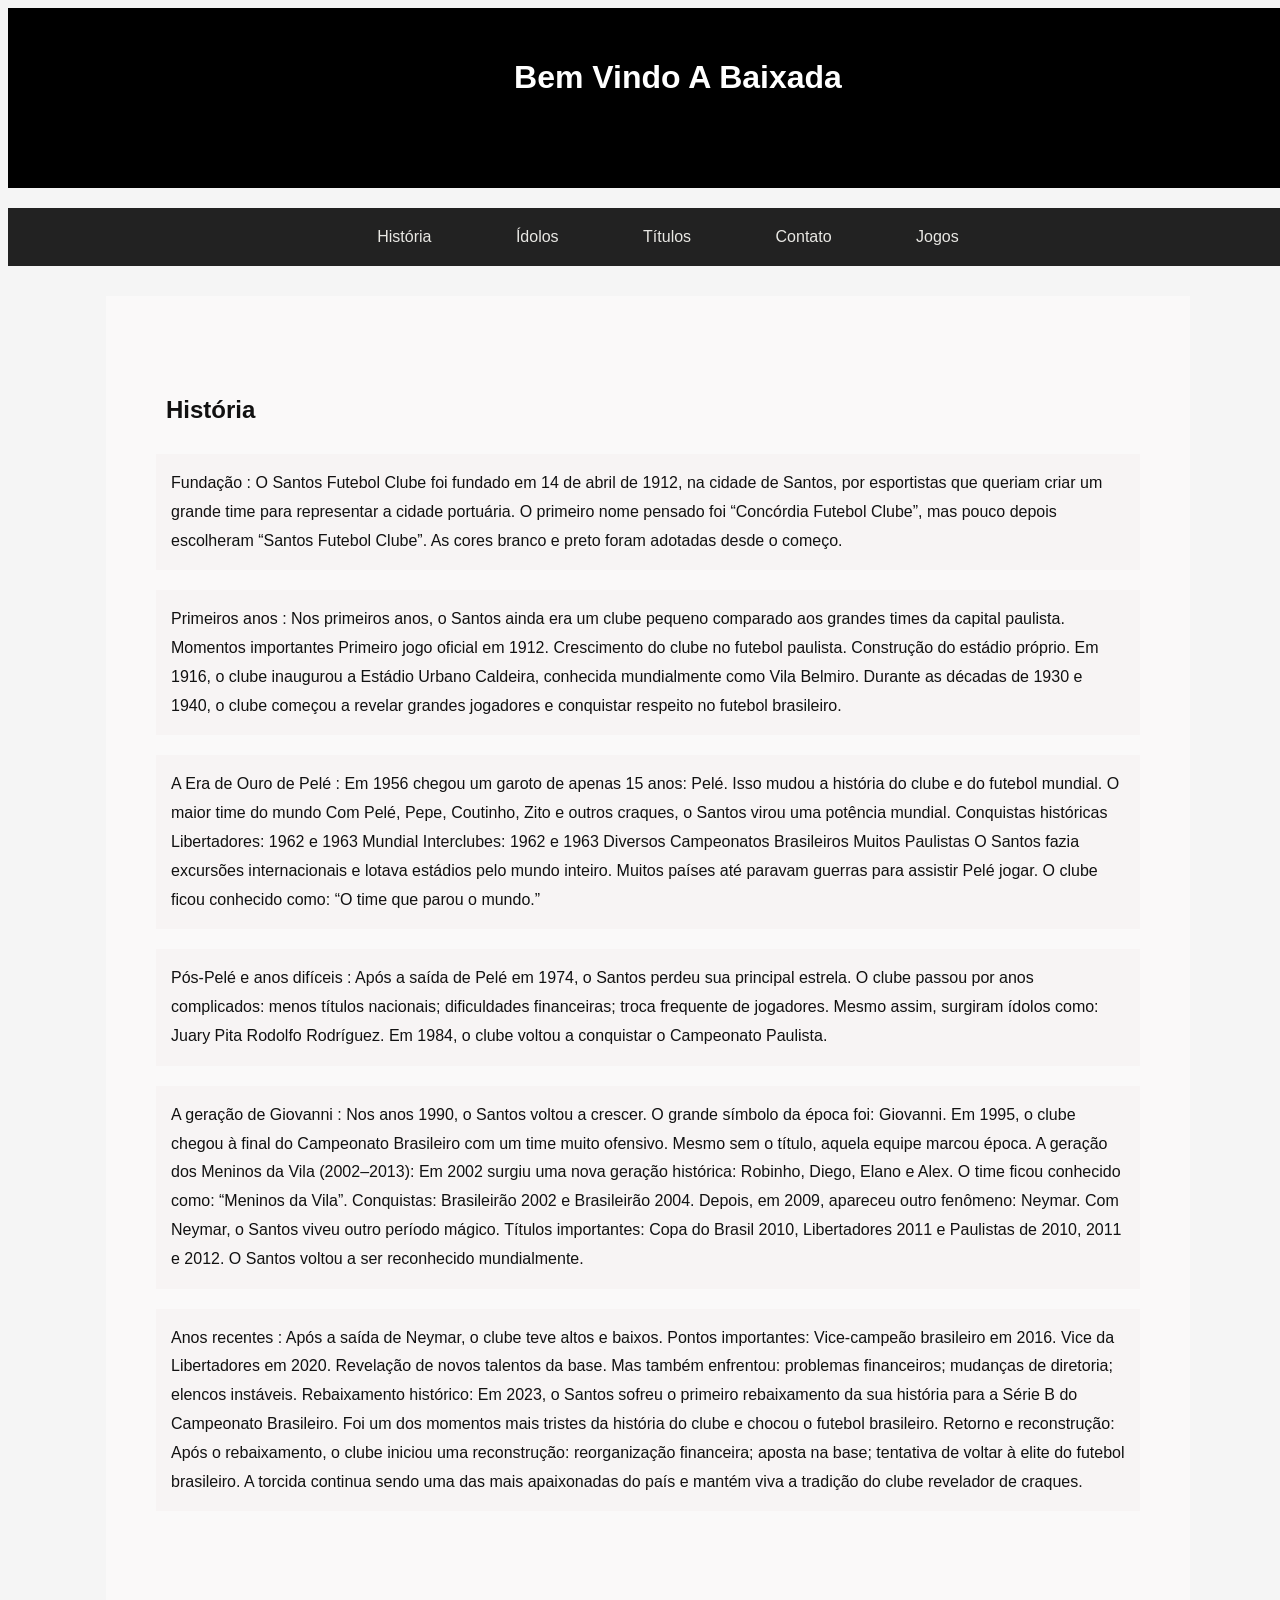
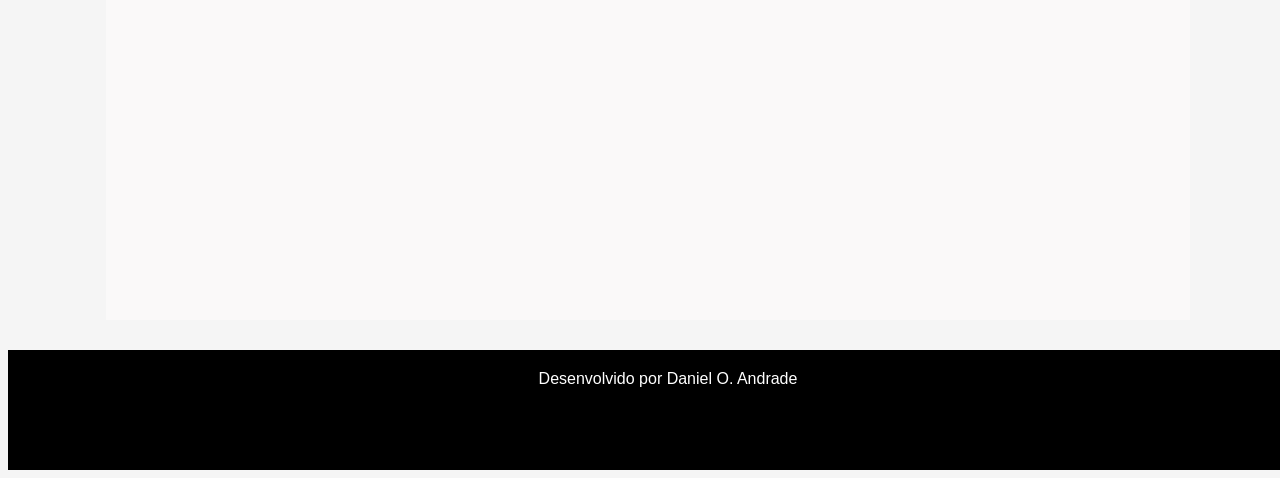
<file: index.html>
<!doctype html>
<html lang="pt-br">
  <head>
    <meta charset="UTF-8" />
    <meta name="viewport" content="width=device-width, initial-scale=1.0" />
    <title>História - Santos FC</title>

    <link rel="stylesheet" href="css/style.css" />
  </head>

  <body>
    <header>
      <h1>Bem Vindo A Baixada</h1>
    </header>
    <nav>
      <a href="index.html#historia">História</a>
      <a href="idolos.html#idolos">Ídolos</a>
      <a href="titulos.html#titulos">Títulos</a>
      <a href="contato.html#contato">Contato</a>
      <a href="jogos.html#jogos">Jogos</a>
    </nav>
    <main>
      <section id="historia">
        <h2>História</h2>

        <p>
          Fundação : O Santos Futebol Clube foi fundado em 14 de abril de 1912,
          na cidade de Santos, por esportistas que queriam criar um grande time
          para representar a cidade portuária. O primeiro nome pensado foi
          “Concórdia Futebol Clube”, mas pouco depois escolheram “Santos Futebol
          Clube”. As cores branco e preto foram adotadas desde o começo.
        </p>

        <p>
          Primeiros anos : Nos primeiros anos, o Santos ainda era um clube
          pequeno comparado aos grandes times da capital paulista. Momentos
          importantes Primeiro jogo oficial em 1912. Crescimento do clube no
          futebol paulista. Construção do estádio próprio. Em 1916, o clube
          inaugurou a Estádio Urbano Caldeira, conhecida mundialmente como Vila
          Belmiro. Durante as décadas de 1930 e 1940, o clube começou a revelar
          grandes jogadores e conquistar respeito no futebol brasileiro.
        </p>

        <p>
          A Era de Ouro de Pelé : Em 1956 chegou um garoto de apenas 15 anos:
          Pelé. Isso mudou a história do clube e do futebol mundial. O maior
          time do mundo Com Pelé, Pepe, Coutinho, Zito e outros craques, o
          Santos virou uma potência mundial. Conquistas históricas Libertadores:
          1962 e 1963 Mundial Interclubes: 1962 e 1963 Diversos Campeonatos
          Brasileiros Muitos Paulistas O Santos fazia excursões internacionais e
          lotava estádios pelo mundo inteiro. Muitos países até paravam guerras
          para assistir Pelé jogar. O clube ficou conhecido como: “O time que
          parou o mundo.”
        </p>

        <p>
          Pós-Pelé e anos difíceis : Após a saída de Pelé em 1974, o Santos
          perdeu sua principal estrela. O clube passou por anos complicados:
          menos títulos nacionais; dificuldades financeiras; troca frequente de
          jogadores. Mesmo assim, surgiram ídolos como: Juary Pita Rodolfo
          Rodríguez. Em 1984, o clube voltou a conquistar o Campeonato Paulista.
        </p>

        <p>
          A geração de Giovanni : Nos anos 1990, o Santos voltou a crescer. O
          grande símbolo da época foi: Giovanni. Em 1995, o clube chegou à final
          do Campeonato Brasileiro com um time muito ofensivo. Mesmo sem o
          título, aquela equipe marcou época. A geração dos Meninos da Vila
          (2002–2013): Em 2002 surgiu uma nova geração histórica: Robinho,
          Diego, Elano e Alex. O time ficou conhecido como: “Meninos da Vila”.
          Conquistas: Brasileirão 2002 e Brasileirão 2004. Depois, em 2009,
          apareceu outro fenômeno: Neymar. Com Neymar, o Santos viveu outro
          período mágico. Títulos importantes: Copa do Brasil 2010, Libertadores
          2011 e Paulistas de 2010, 2011 e 2012. O Santos voltou a ser
          reconhecido mundialmente.
        </p>

        <p>
          Anos recentes : Após a saída de Neymar, o clube teve altos e baixos.
          Pontos importantes: Vice-campeão brasileiro em 2016. Vice da
          Libertadores em 2020. Revelação de novos talentos da base. Mas também
          enfrentou: problemas financeiros; mudanças de diretoria; elencos
          instáveis. Rebaixamento histórico: Em 2023, o Santos sofreu o primeiro
          rebaixamento da sua história para a Série B do Campeonato Brasileiro.
          Foi um dos momentos mais tristes da história do clube e chocou o
          futebol brasileiro. Retorno e reconstrução: Após o rebaixamento, o
          clube iniciou uma reconstrução: reorganização financeira; aposta na
          base; tentativa de voltar à elite do futebol brasileiro. A torcida
          continua sendo uma das mais apaixonadas do país e mantém viva a
          tradição do clube revelador de craques.
        </p>
      </section>
      <div class="class-video">
        <iframe
          width="560"
          height="315"
          src="https://www.youtube.com/embed/JIgc0qqxGJM?si=ekCsYVFY3s7SaqGC"
          title="YouTube video player"
          frameborder="0"
          allow="
            accelerometer;
            autoplay;
            clipboard-write;
            encrypted-media;
            gyroscope;
            picture-in-picture;
            web-share;
          "
          referrerpolicy="strict-origin-when-cross-origin"
          allowfullscreen
        ></iframe>
      </div>
    </main>

    <footer>Desenvolvido por Daniel O. Andrade</footer>
  </body>
</html>
</file>
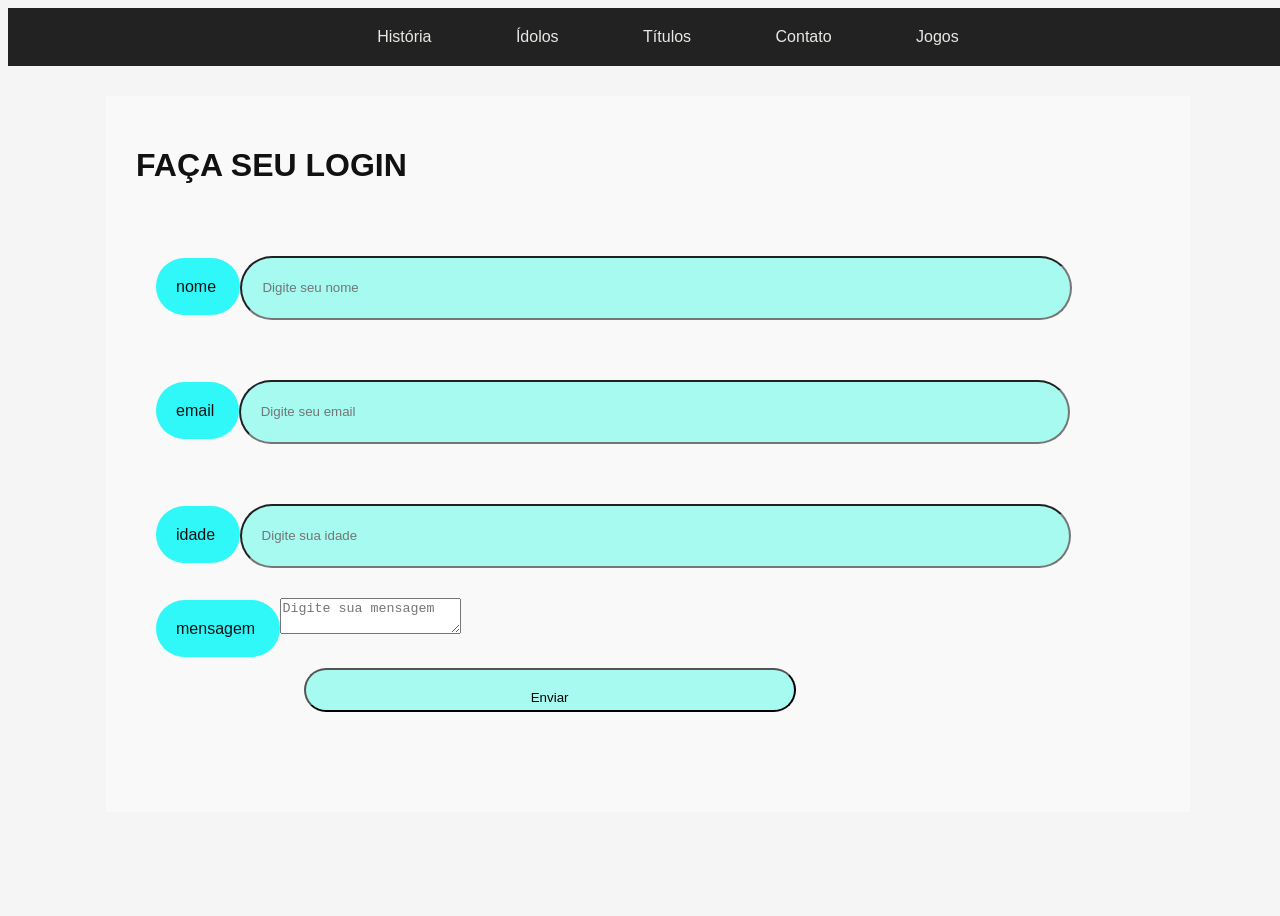
<file: contato.html>
<!doctype html>
<html lang="en">
  <head>
    <meta charset="UTF-8" />
    <meta name="viewport" content="width=device-width, initial-scale=1.0" />
    <title>contato do santos fc</title>
    <link rel="stylesheet" href="css/style.css" />
  </head>
  <body>
    <nav>
      <a href="index.html#historia">História</a>
      <a href="idolos.html#idolos">Ídolos</a>
      <a href="titulos.html#titulos">Títulos</a>
      <a href="contato.html#contato">Contato</a>
      <a href="jogos.html#jogos">Jogos</a>
    </nav>
    <main>
      <h1>FAÇA SEU LOGIN</h1>
<section class="formulario">
      <form
        action="daniel09andrade11@gmail.com"
        method="post"
        enctype="text/plain"></form>
        <label for="nome" class="daniel">nome </label>
        <input class="oliveira" type="text" id="nome" placeholder="Digite seu nome" required />
        <br />
        <label for="email" class="daniel">email </label>
        <input class="oliveira"
          type="email"
          id="email"
          placeholder="Digite seu email"
          required
        />
        <br />
        <label for="idade" class="daniel">idade </label>
        <input class="oliveira"
          type="number"
          id="idade"
          name="idade"
          min="16"
          max="30"
          placeholder="Digite sua idade"
          required
        />
        <br />
        <label for="mensagem" class="daniel">mensagem </label>
        <textarea name="mensagem" id="mensagem" placeholder="Digite sua mensagem" required></textarea>
        <br />
        <button id="andrade" type="submit">Enviar</button>
      </form>
      </section>
    </main>
  </body>
</html>
</file>
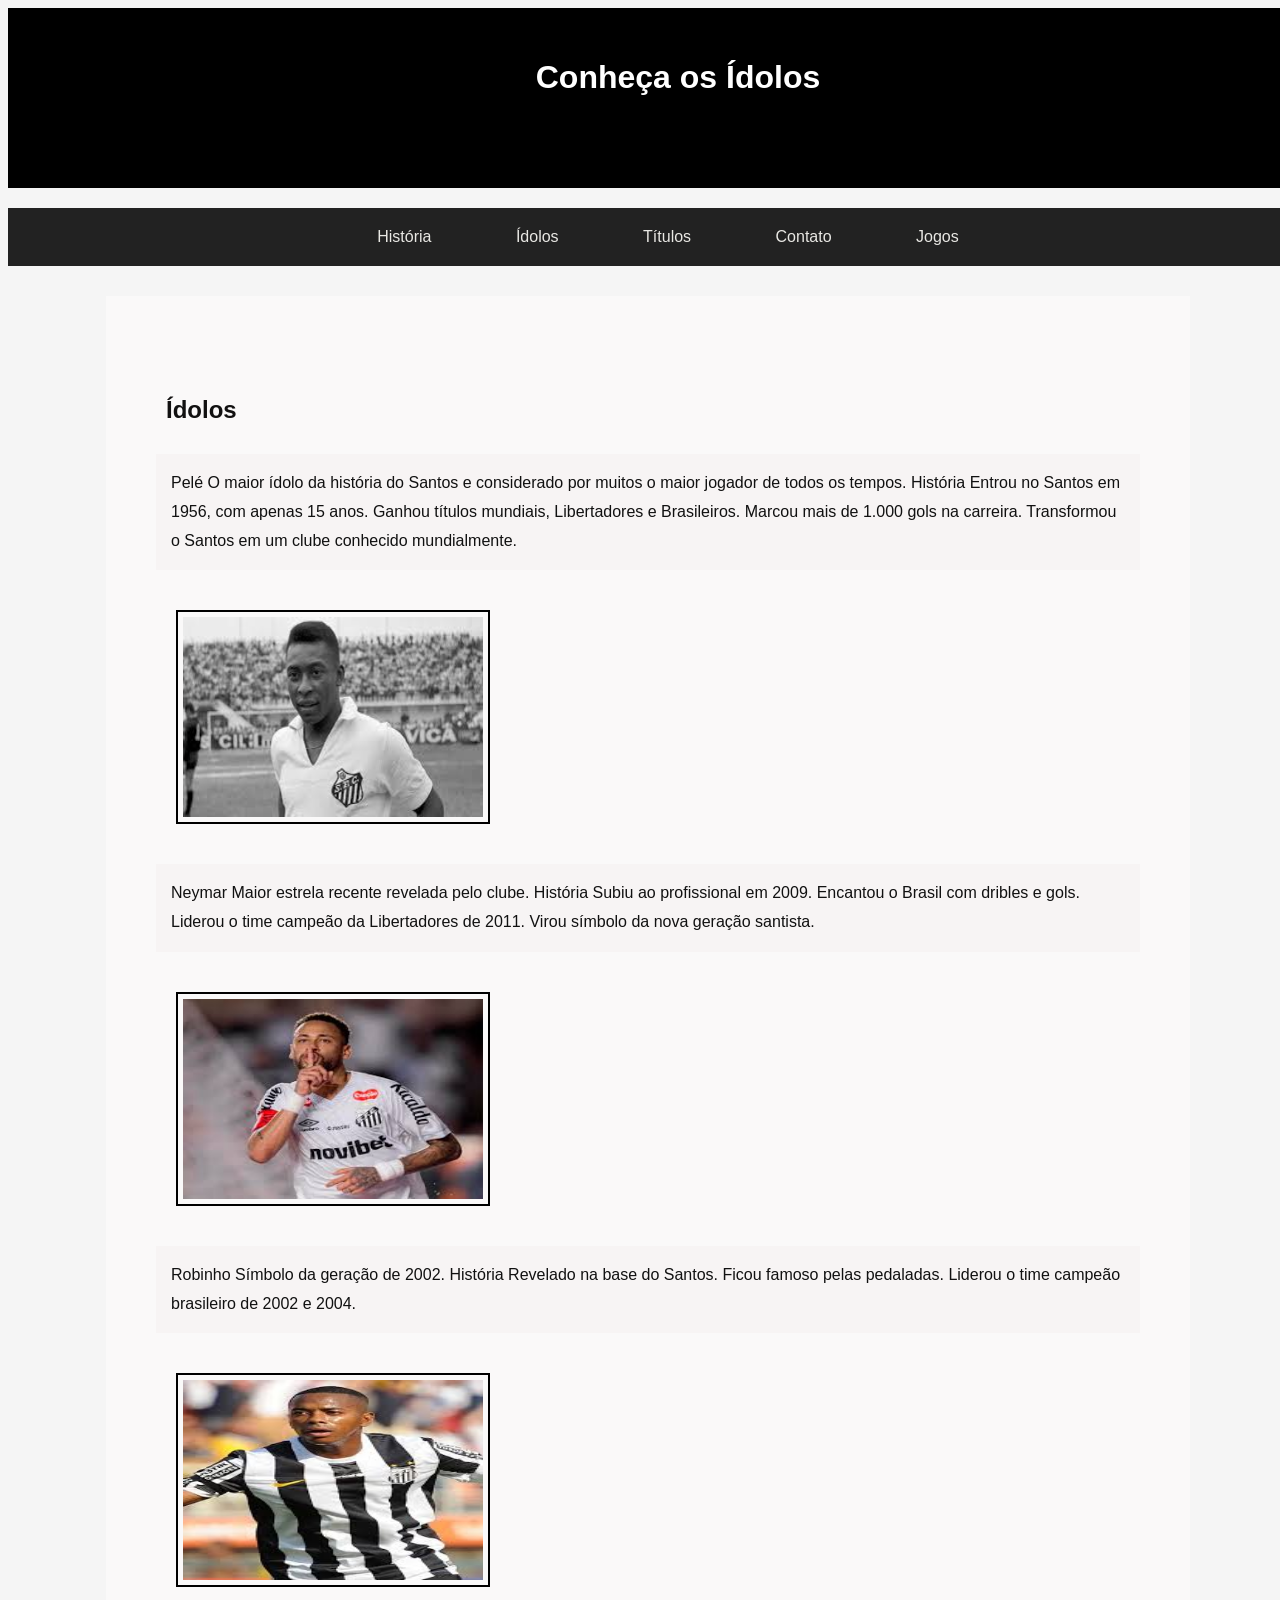
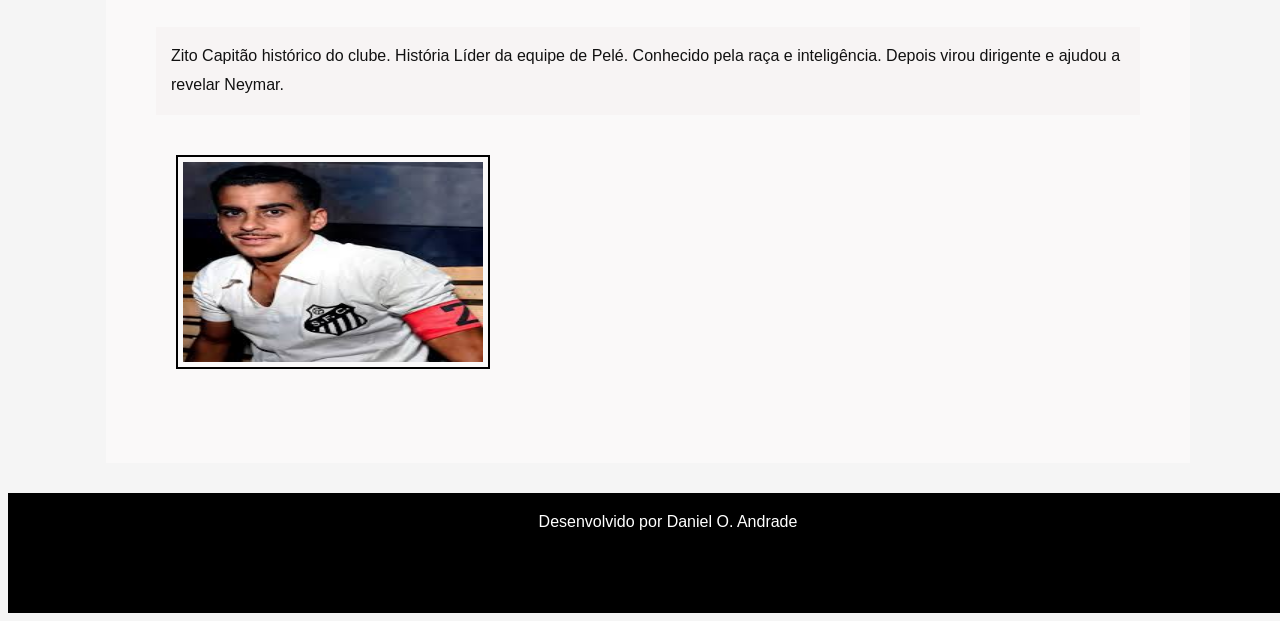
<file: idolos.html>
<!doctype html>
<html lang="pt-br">
  <head>
    <meta charset="UTF-8" />
    <meta name="viewport" content="width=device-width, initial-scale=1.0" />
    <title>Ídolos - Santos FC</title>
    <link rel="stylesheet" href="css/style.css" />
  </head>

  <body>
    <header>
      <h1>Conheça os Ídolos</h1>
    </header>

    <nav>
      <a href="index.html#historia">História</a>
      <a href="idolos.html#idolos">Ídolos</a>
      <a href="titulos.html#titulos">Títulos</a>
      <a href="contato.html#contato">Contato</a>
      <a href="jogos.html#jogos">Jogos</a>
    </nav>

    <main>
      <section id="idolos">
        <h2>Ídolos</h2>

        <p>
          Pelé O maior ídolo da história do Santos e considerado por muitos o
          maior jogador de todos os tempos. História Entrou no Santos em 1956,
          com apenas 15 anos. Ganhou títulos mundiais, Libertadores e
          Brasileiros. Marcou mais de 1.000 gols na carreira. Transformou o
          Santos em um clube conhecido mundialmente.
        </p>

        <img src="idolos1.jfif" alt="Pelé" />

        <p>
          Neymar Maior estrela recente revelada pelo clube. História Subiu ao
          profissional em 2009. Encantou o Brasil com dribles e gols. Liderou o
          time campeão da Libertadores de 2011. Virou símbolo da nova geração
          santista.
        </p>

        <img src="idolos2.jfif" alt="Neymar" />

        <p>
          Robinho Símbolo da geração de 2002. História Revelado na base do
          Santos. Ficou famoso pelas pedaladas. Liderou o time campeão
          brasileiro de 2002 e 2004.
        </p>

        <img src="idolos.jfif" alt="Robinho" />

        <p>
          Zito Capitão histórico do clube. História Líder da equipe de Pelé.
          Conhecido pela raça e inteligência. Depois virou dirigente e ajudou a
          revelar Neymar.
        </p>

        <img src="idolos3.jfif" alt="Zito" />
      </section>
    </main>

    <footer>Desenvolvido por Daniel O. Andrade</footer>
  </body>
</html>
</file>
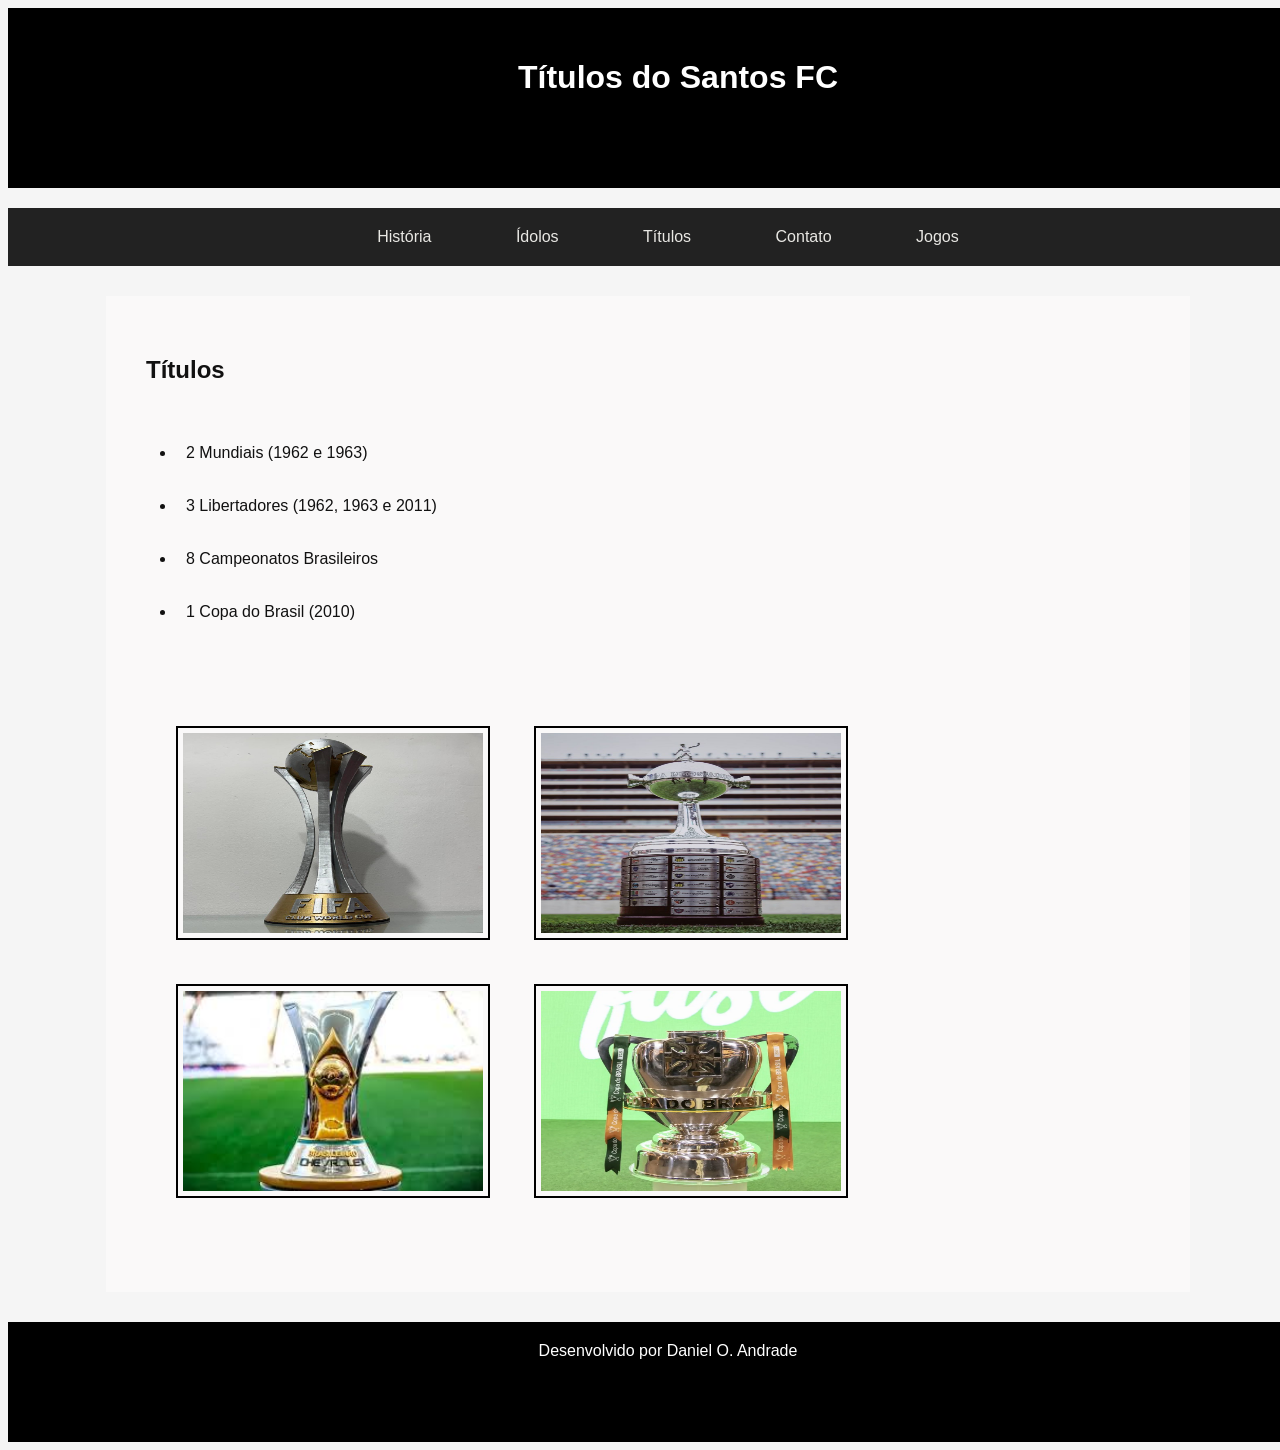
<file: titulos.html>
<!doctype html>
<html lang="pt-br">
  <head>
    <meta charset="UTF-8" />
    <meta name="viewport" content="width=device-width, initial-scale=1.0" />
    <title>Títulos - Santos FC</title>
    <link rel="stylesheet" href="css/style.css" />
  </head>

  <body>
    <header>
      <h1>Títulos do Santos FC</h1>
    </header>

    <nav>
      <a href="index.html#historia">História</a>
      <a href="idolos.html#idolos">Ídolos</a>
      <a href="titulos.html#titulos">Títulos</a>
      <a href="contato.html#contato">Contato</a>
      <a href="jogos.html#jogos">Jogos</a>
    </nav>

    <main>
      <h2>Títulos</h2>

      <ul>
        <li>2 Mundiais (1962 e 1963)</li>
        <li>3 Libertadores (1962, 1963 e 2011)</li>
        <li>8 Campeonatos Brasileiros</li>
        <li>1 Copa do Brasil (2010)</li>
      </ul>
      <section id="titulos">
        <img src="img3.jpg" alt="Mundial" />
        <img src="img.jpg" alt="Libertadores" />
        <img src="img4.jpg" alt="Brasileirão" />
        <img src="img2.webp" alt="Copa do Brasil" />
      </section>
    </main>

    <footer>Desenvolvido por Daniel O. Andrade</footer>
  </body>
</html>
</file>
<file: css/style.css>
body {
  font-family: Arial, sans-serif;
  background-color: #f5f5f5;
  color: #111;
  width: 100%;
  min-height: 100vh;
}

header {
  background-color: black;
  color: white;
  text-align: center;
  padding: 30px;
  margin-bottom: 20px;
  width: 100%;
  height: 120px;
}

nav {
  background-color: #222;
  text-align: center;
  padding: 20px;
  margin-bottom: 30px;
  width: 100%;
}

nav a {
  color: rgb(233, 232, 228);
  text-decoration: none;
  margin: 20px;
  padding: 10px 20px;
  border-radius: 10px;
}

nav a:hover {
  background-color: white;
  color: rgb(20, 13, 13);
}

main {
  width: 80%;
  margin: auto;
  padding: 30px;
  background-color: rgb(250, 249, 249);
  min-height: 600px;
}

section {
  margin: 20px 0;
  padding: 20px;
}

h2 {
  margin-bottom: 20px;
  padding: 10px;
}

p {
  margin-bottom: 20px;
  padding: 15px;
  line-height: 1.8;
  background-color: #f7f4f4;
}

ul {
  margin: 20px;
  padding: 20px;
}

li {
  margin-bottom: 15px;
  padding: 10px;
}

img {
  width: 300px;
  height: 200px;
  margin: 20px;
  padding: 5px;
  border: 2px solid black;
}

footer {
  background-color: black;
  color: white;
  text-align: center;
  padding: 20px;
  margin-top: 30px;
  width: 100%;
  height: 80px;
}
.class-video {
  text-align: center;
}

table {
  width: 80%;
  margin: 30px auto;
  border-collapse: collapse;
}
th,
td {
  border: 1px solid #0515ee;
  padding: 10px;
  text-align: center;
}
th {
  background-color: #1505f3;
}
tr:hover {
  background-color: #a1d0e7;
}

.daniel {
  width: 80%;
  margin: 30px auto;
  padding: 20px;
  background-color: #30f8f8;
  border-radius: 100px;
  height: 20px;
}

.oliveira {
  width: 80%;
  margin: 30px auto;
  padding: 20px;
  background-color: #a6faef;
  border-radius: 100px;
  height: 20px;
}
#andrade {
  position: relative;
  width: 50%;
  margin: 30px auto;
  padding: 20px;
  background-color: #a6faef;
  border-radius: 100px;
  height: 20px;
  left: 15%;
}
</file>
